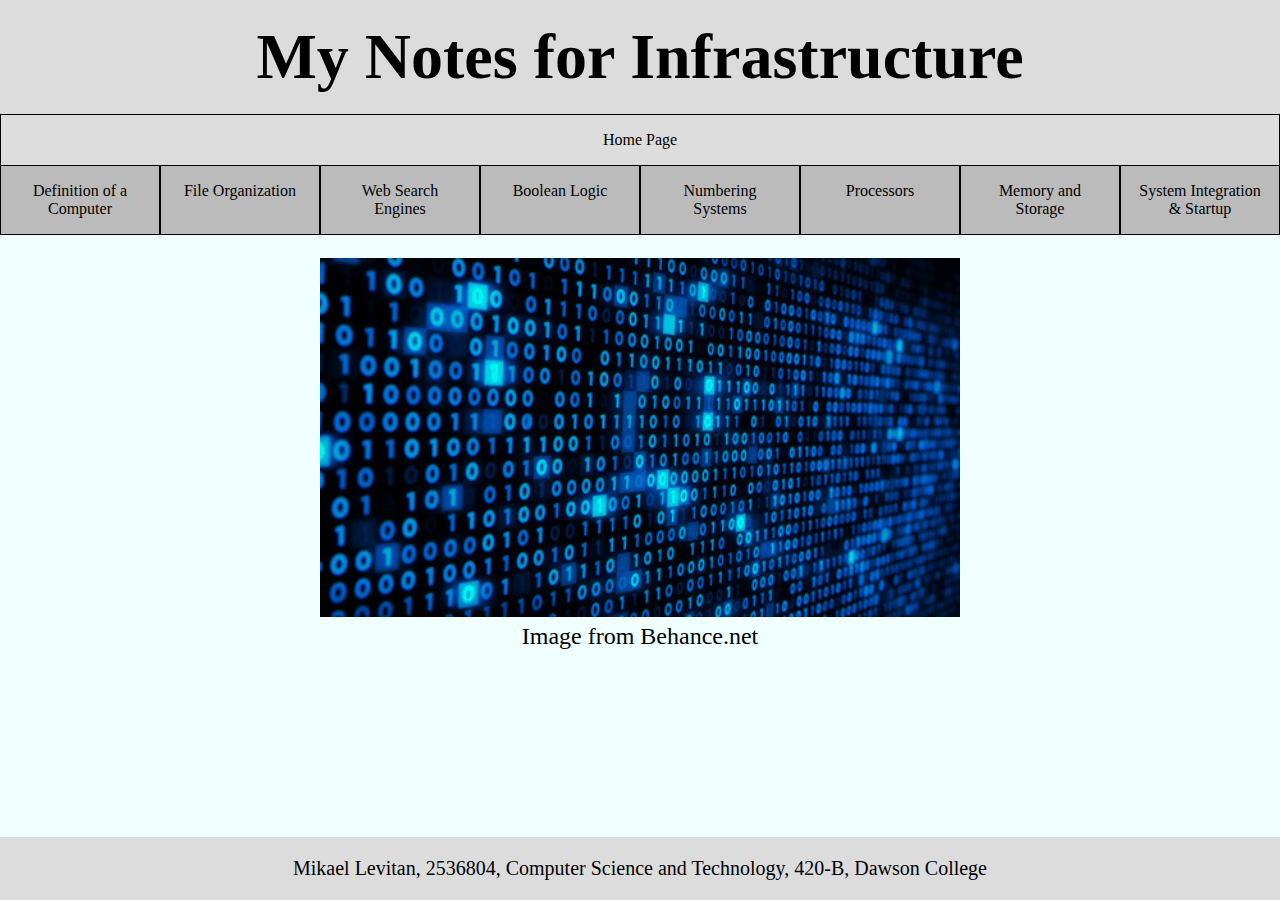
<file: index.html>
<!DOCTYPE html>
<html lang="en">
    <head>
        <meta charset="utf-8" />
	    <meta name="viewport" content="width=device-width, initial-scale=1" />
	    <link href="style/webpage-style.css" rel="stylesheet">
        <title>My Infrastructure Notes</title>
    </head>

<body>
    <header><h1>My Notes for Infrastructure</h1></header>
    
    <nav class="navBar">
        <a href="" class="homePage">Home Page</a>
        <div class="otherLinks">
            <a href="pages/computer-definition.html">Definition of a Computer</a>
            <a href="pages/file-organisation.html">File Organization</a>
            <a href="pages/search-engines.html">Web Search Engines</a>
            <a href="pages/boolean-logic.html">Boolean Logic</a>
            <a href="pages/numbering-systems.html">Numbering Systems</a>
            <a href="pages/processors.html">Processors</a>
            <a href="pages/memory-storage.html">Memory and Storage</a>
            <a href="bios-uefi.html">System Integration & Startup</a>
        </div>
    </nav>
        
    <main>
        <article class="image">
            <figure>
                <img src="assets/blue-binary.gif" alt="Binary Flow Animated Image">
                <figcaption>Image from <a href="https://www.behance.net/gallery/26810225/Binary-Code-on-a-Computer-Screen/modules/175124527">Behance.net</a></figcaption>
            </figure>
        </article>
    </main>

    <footer>
        <p>Mikael Levitan, 2536804, Computer Science and Technology, 420-B, Dawson College</p>
    </footer>

</body>

</html>
</file>
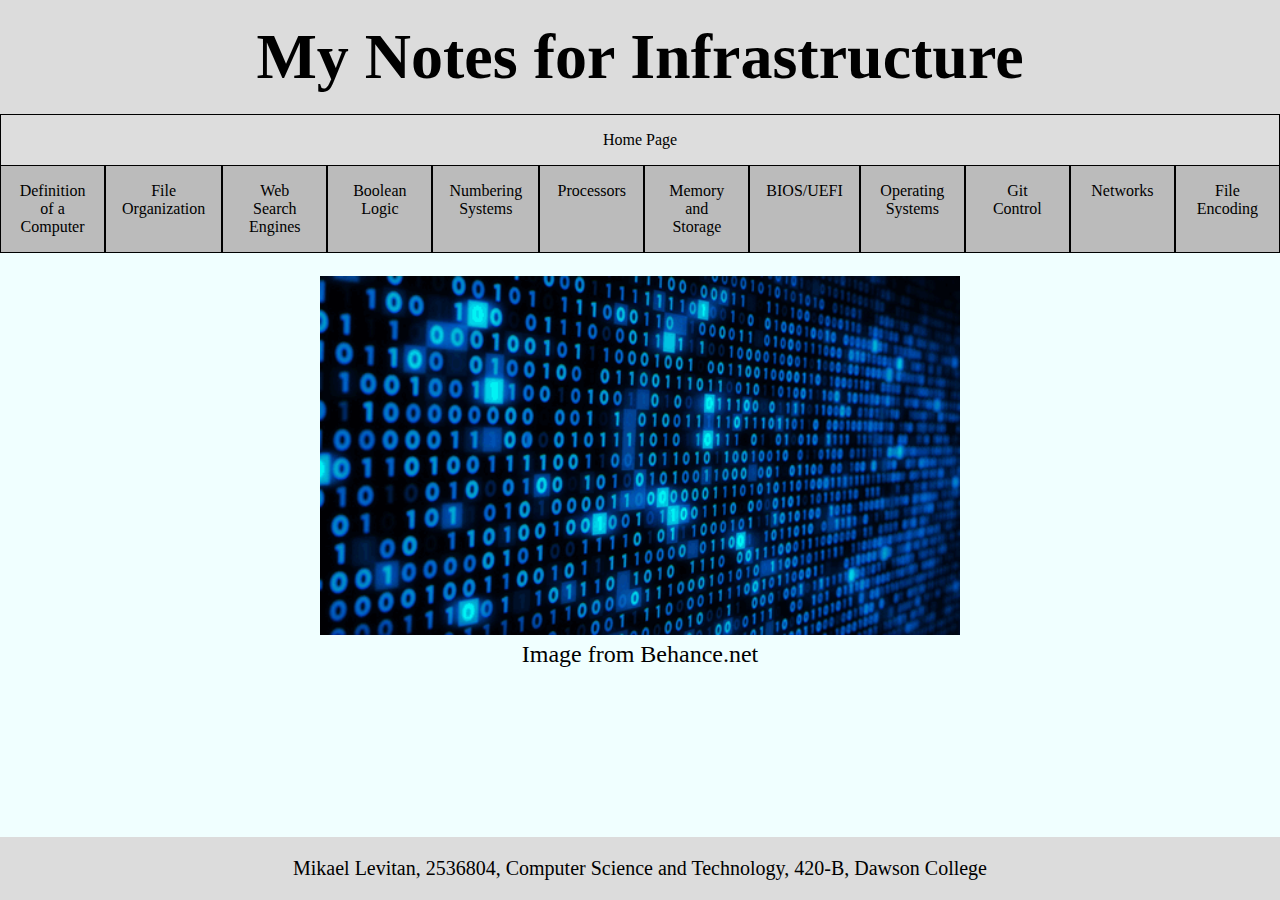
<file: public/index.html>
<!DOCTYPE html>
<html lang="en">
    <head>
        <meta charset="utf-8" />
	    <meta name="viewport" content="width=device-width, initial-scale=1" />
	    <link href="style/webpage-style.css" rel="stylesheet">
        <title>My Infrastructure Notes</title>
    </head>

<body>
    <header><h1>My Notes for Infrastructure</h1></header>
    
    <nav class="navBar">
        <a href="" class="homePage">Home Page</a>
        <div class="otherLinks">
            <a href="pages/computer-definition.html">Definition of a Computer</a>
            <a href="pages/file-organisation.html">File Organization</a>
            <a href="pages/search-engines.html">Web Search Engines</a>
            <a href="pages/boolean-logic.html">Boolean Logic</a>
            <a href="pages/numbering-systems.html">Numbering Systems</a>
            <a href="pages/processors.html">Processors</a>
            <a href="pages/memory-storage.html">Memory and Storage</a>
            <a href="pages/bios-uefi.html">BIOS/UEFI</a>
            <a href="pages/operating-systems.html">Operating Systems</a>
            <a href="pages/git-control.html">Git Control</a>
            <a href="pages/networks.html">Networks</a>
            <a href="pages/file-encoding.html">File Encoding</a>
        </div>
    </nav>
        
    <main>
        <article class="image">
            <figure>
                <img src="assets/blue-binary.gif" alt="Binary Flow Animated Image">
                <figcaption>Image from <a href="https://www.behance.net/gallery/26810225/Binary-Code-on-a-Computer-Screen/modules/175124527">Behance.net</a></figcaption>
            </figure>
        </article>
    </main>

    <footer>
        <p>Mikael Levitan, 2536804, Computer Science and Technology, 420-B, Dawson College</p>
    </footer>

</body>

</html>
</file>
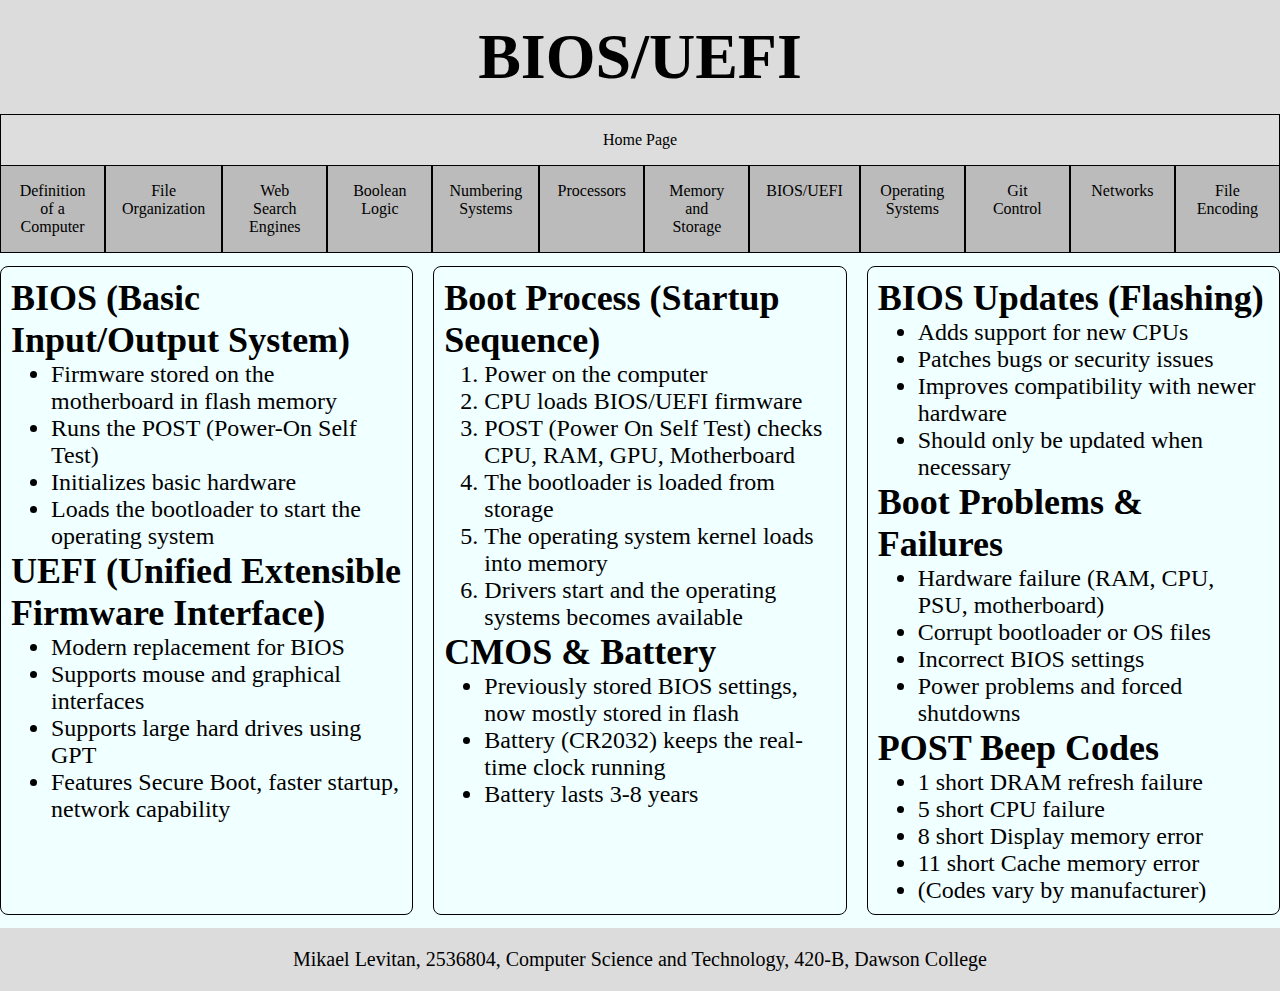
<file: pages/bios-uefi.html>
<!DOCTYPE html>
<html lang="en">
<head>
    <meta charset="utf-8" />
    <meta name="viewport" content="width=device-width, initial-scale=1" />
    <link href="../style/webpage-style.css" rel="stylesheet">
    <title>BIOS/UEFI</title>
</head>

<body>
<header><h1>BIOS/UEFI</h1></header>

<nav class="navBar">
    <a href="../index.html" class="homePage">Home Page</a>
    <div class="otherLinks">
        <a href="computer-definition.html">Definition of a Computer</a>
        <a href="file-organisation.html">File Organization</a>
        <a href="search-engines.html">Web Search Engines</a>
        <a href="boolean-logic.html">Boolean Logic</a>
        <a href="numbering-systems.html">Numbering Systems</a>
        <a href="processors.html">Processors</a>
        <a href="memory-storage.html">Memory and Storage</a>
        <a href="bios-uefi.html">BIOS/UEFI</a>
        <a href="operating-systems.html">Operating Systems</a>
        <a href="git-control.html">Git Control</a>
        <a href="networks.html">Networks</a>
        <a href="file-encoding.html">File Encoding</a>
    </div>
</nav>

<main>

<article>
<h2>BIOS (Basic Input/Output System)</h2>
<ul>
    <li>Firmware stored on the motherboard in flash memory</li>
    <li>Runs the POST (Power-On Self Test)</li>
    <li>Initializes basic hardware</li>
    <li>Loads the bootloader to start the operating system</li>
</ul>

<h2 class="topMargin">UEFI (Unified Extensible Firmware Interface)</h2>
<ul>
    <li>Modern replacement for BIOS</li>
    <li>Supports mouse and graphical interfaces</li>
    <li>Supports large hard drives using GPT</li>
    <li>Features Secure Boot, faster startup, network capability</li>
</ul>
</article>

<article>
<h2>Boot Process (Startup Sequence)</h2>
<ol>
    <li>Power on the computer</li>
    <li>CPU loads BIOS/UEFI firmware</li>
    <li>POST (Power On Self Test) checks CPU, RAM, GPU, Motherboard</li>
    <li>The bootloader is loaded from storage</li>
    <li>The operating system kernel loads into memory</li>
    <li>Drivers start and the operating systems becomes available</li>
</ol>

<h2 class="topMargin">CMOS & Battery</h2>
<ul>
    <li>Previously stored BIOS settings, now mostly stored in flash</li>
    <li>Battery (CR2032) keeps the real-time clock running</li>
    <li>Battery lasts 3-8 years</li>
</ul>
</article>

<article>
<h2>BIOS Updates (Flashing)</h2>
<ul>
    <li>Adds support for new CPUs</li>
    <li>Patches bugs or security issues</li>
    <li>Improves compatibility with newer hardware</li>
    <li>Should only be updated when necessary</li>
</ul>

<h2 class="topMargin">Boot Problems & Failures</h2>
<ul>
    <li>Hardware failure (RAM, CPU, PSU, motherboard)</li>
    <li>Corrupt bootloader or OS files</li>
    <li>Incorrect BIOS settings</li>
    <li>Power problems and forced shutdowns</li>
</ul>

<h2 class="topMargin">POST Beep Codes</h2>
<ul>
    <li>1 short DRAM refresh failure</li>
    <li>5 short CPU failure</li>
    <li>8 short Display memory error</li>
    <li>11 short Cache memory error</li>
    <li>(Codes vary by manufacturer)</li>
</ul>
</article>

</main>

<footer>
<p>Mikael Levitan, 2536804, Computer Science and Technology, 420-B, Dawson College</p>
</footer>

</body>
</html>
</file>
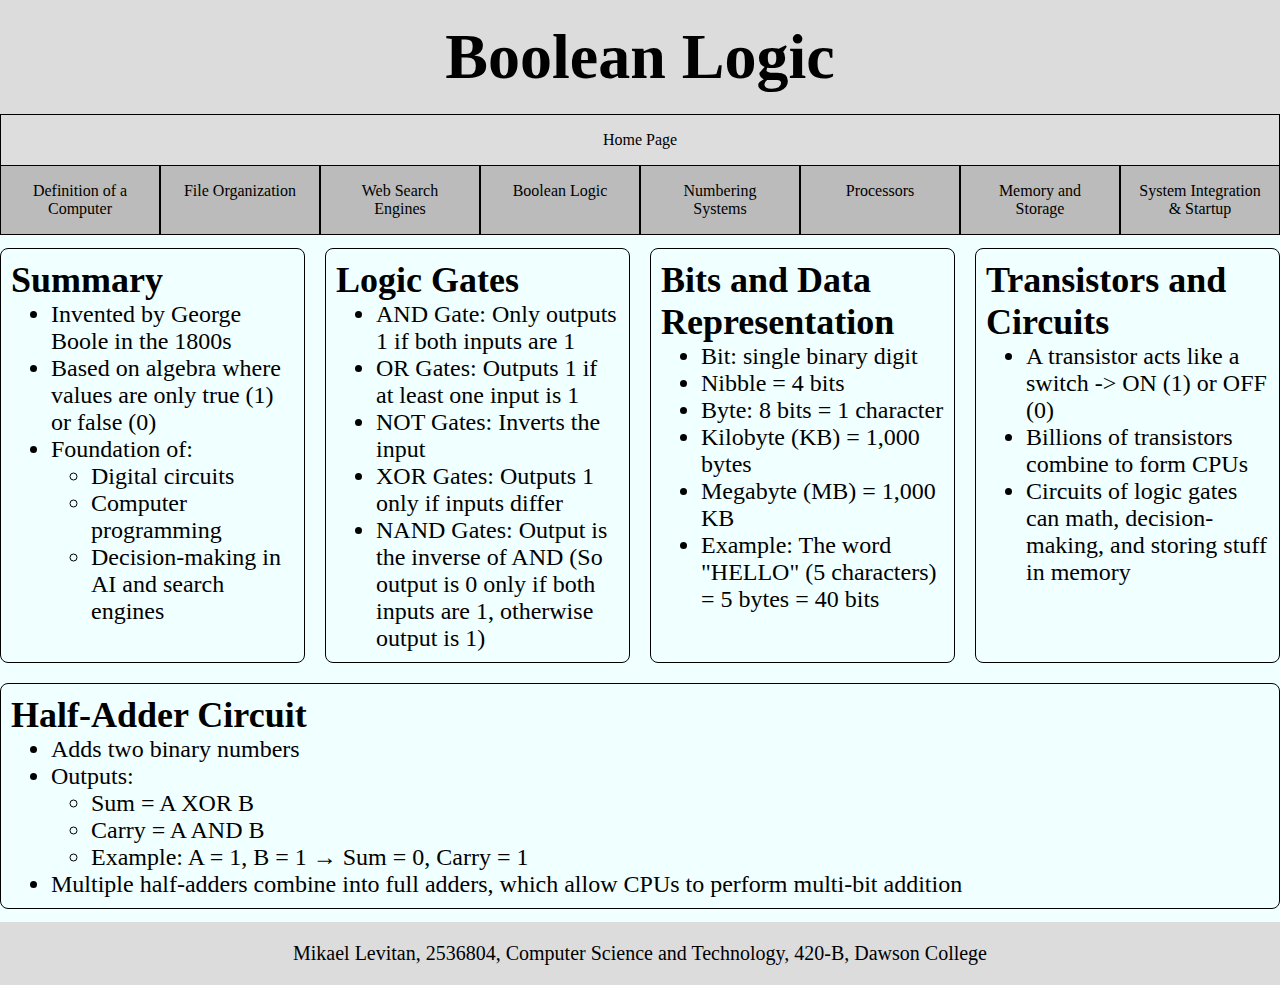
<file: pages/boolean-logic.html>
<!DOCTYPE html>
<html lang="en">
    <head>
        <meta charset="utf-8" />
	    <meta name="viewport" content="width=device-width, initial-scale=1" />
	    <link href="../style/webpage-style.css" rel="stylesheet">
        <title>My Notes on Boolean Logic</title>
    </head>

<body>
    <header><h1>Boolean Logic</h1></header>
        
    <nav class="navBar">
        <a href="../index.html" class="homePage">Home Page</a>
        <div class="otherLinks">
            <a href="computer-definition.html">Definition of a Computer</a>
            <a href="file-organisation.html">File Organization</a>
            <a href="search-engines.html">Web Search Engines</a>
            <a href="">Boolean Logic</a>
            <a href="numbering-systems.html">Numbering Systems</a>
            <a href="processors.html">Processors</a>
            <a href="memory-storage.html">Memory and Storage</a>
            <a href="bios-uefi.html">System Integration & Startup</a>
        </div>
    </nav>

    <main>
        <article>
            <h2>Summary</h2>
            <ul>
                <li>Invented by George Boole in the 1800s</li>
                <li>Based on algebra where values are only true (1) or false (0)</li>
                <li>Foundation of:
                    <ul>
                        <li>Digital circuits</li>
                        <li>Computer programming</li>
                        <li>Decision-making in AI and search engines</li>
                    </ul>
                </li>
            </ul>
        </article>

        <article>
            <h2>Logic Gates</h2>
            <ul>
                <li>AND Gate: Only outputs 1 if both inputs are 1</li>
                <li>OR Gates: Outputs 1 if at least one input is 1</li>
                <li>NOT Gates: Inverts the input</li>
                <li>XOR Gates: Outputs 1 only if inputs differ</li>
                <li>NAND Gates: Output is the inverse of AND (So output is 0 only if both inputs are 1, otherwise output is 1)</li>
            </ul>
        </article>

        <article>
            <h2>Bits and Data Representation</h2>
            <ul>
                <li>Bit: single binary digit</li>
                <li>Nibble = 4 bits</li>
                <li>Byte: 8 bits = 1 character</li>
                <li>Kilobyte (KB) = 1,000 bytes</li>
                <li>Megabyte (MB) = 1,000 KB</li>
                <li>Example: The word "HELLO" (5 characters) = 5 bytes = 40 bits</li>
            </ul>
        </article>

        <article>
            <h2>Transistors and Circuits</h2>
            <ul>
                <li>A transistor acts like a switch -> ON (1) or OFF (0)</li>
                <li>Billions of transistors combine to form CPUs</li>
                <li>Circuits of logic gates can math, decision-making, and storing stuff in memory</li>
            </ul>
        </article>

        <article>
            <h2>Half-Adder Circuit</h2>
            <ul>
                <li>Adds two binary numbers</li>
                <li>Outputs:
                    <ul>
                        <li>Sum = A XOR B</li>
                        <li>Carry = A AND B</li>
                        <li>Example: A = 1, B = 1 → Sum = 0, Carry = 1</li>
                    </ul>
                </li>
                <li>Multiple half-adders combine into full adders, which allow CPUs to perform multi-bit addition</li>
            </ul>
        </article>
    </main>

    <footer>
        <p>Mikael Levitan, 2536804, Computer Science and Technology, 420-B, Dawson College</p>
    </footer>

</body>
</file>
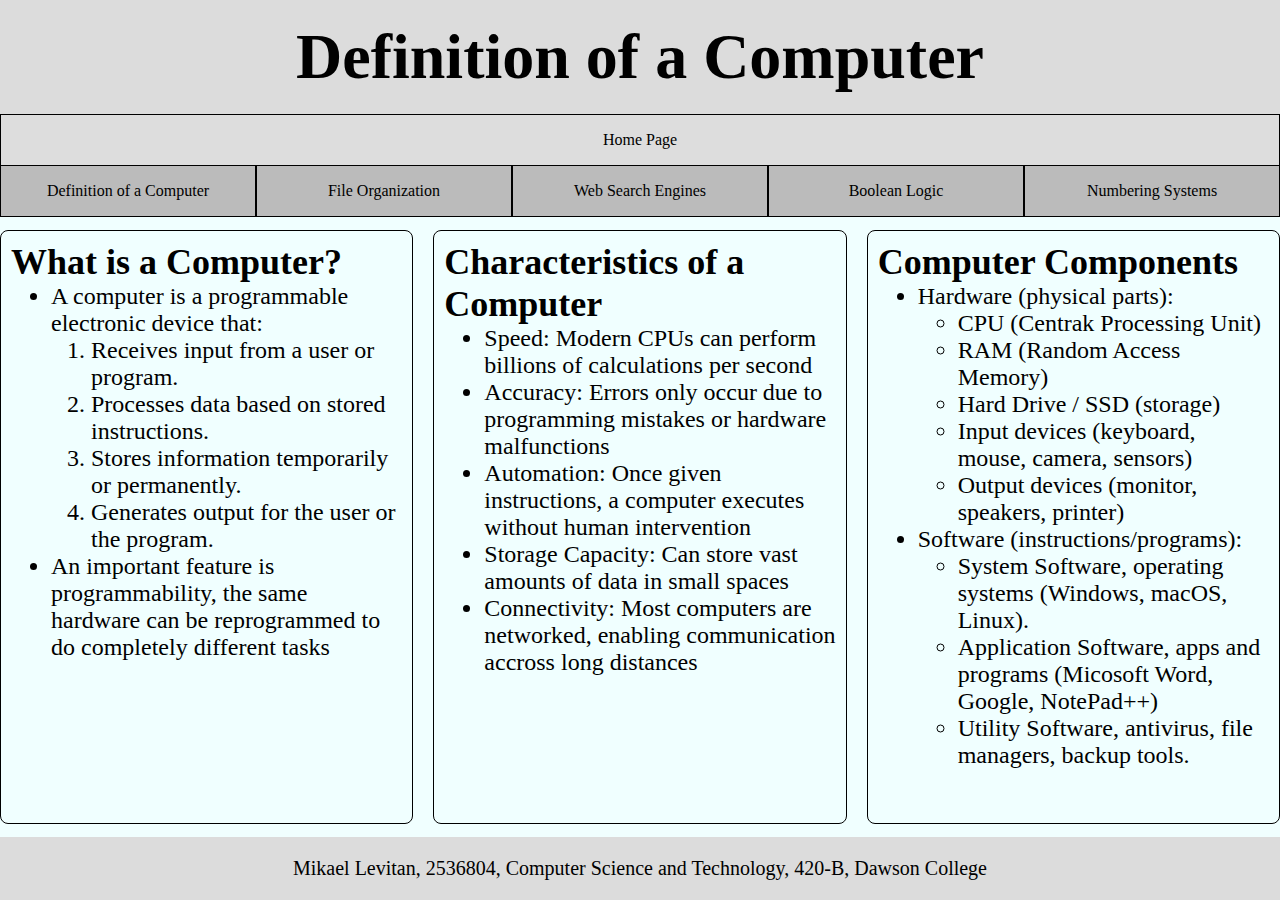
<file: pages/computer-definition.html>
<!DOCTYPE html>
<html lang="en">
    <head>
        <meta charset="utf-8" />
	    <meta name="viewport" content="width=device-width, initial-scale=1" />
	    <link href="../style/webpage-style.css" rel="stylesheet">
        <title>My Notes about the Definiton of a Computer</title>
    </head>

<body>
    <header><h1>Definition of a Computer</h1></header>
        
    <nav class="navBar">
        <a href="../index.html" class="homePage">Home Page</a>
        <div class="otherLinks">
            <a href="computer-definition.html">Definition of a Computer</a>
            <a href="file-organisation.html">File Organization</a>
            <a href="search-engines.html">Web Search Engines</a>
            <a href="boolean-logic.html">Boolean Logic</a>
            <a href="numbering-systems.html">Numbering Systems</a>
        </div>
    </nav>

    <main>
        <article>
            <h2>What is a Computer?</h2>
            <ul>
                <li>A computer is a programmable electronic device that:
                    <ol>
                        <li>Receives input from a user or program.</li>
                        <li>Processes data based on stored instructions.</li>
                        <li>Stores information temporarily or permanently.</li>
                        <li>Generates output for the user or the program.</li>
                    </ol>
                </li>
                <li>An important feature is programmability, the same hardware can be reprogrammed to do completely different tasks</li>
            </ul>
        </article>

        <article>
            <h2>Characteristics of a Computer</h2>
            <ul>
                <li>Speed: Modern CPUs can perform billions of calculations per second</li>
                <li>Accuracy: Errors only occur due to programming mistakes or hardware malfunctions</li>
                <li>Automation: Once given instructions, a computer executes without human intervention</li>
                <li>Storage Capacity: Can store vast amounts of data in small spaces</li>
                <li>Connectivity: Most computers are networked, enabling communication accross long distances</li>
            </ul>
        </article>

        <article>
            <h2>Computer Components</h2>
            <ul>
                <li>Hardware (physical parts):
                    <ul>
                        <li>CPU (Centrak Processing Unit)</li>
                        <li>RAM (Random Access Memory)</li>
                        <li>Hard Drive / SSD (storage)</li>
                        <li>Input devices (keyboard, mouse, camera, sensors)</li>
                        <li>Output devices (monitor, speakers, printer)</li>
                    </ul>
                </li>

                <li>Software (instructions/programs):
                    <ul>
                        <li>System Software, operating systems (Windows, macOS, Linux).</li>
                        <li>Application Software, apps and programs (Micosoft Word, Google, NotePad++)</li>
                        <li>Utility Software, antivirus, file managers, backup tools.</li>
                    </ul>
                </li>
            </ul>

        </article>
    </main>

    <footer>
        <p>Mikael Levitan, 2536804, Computer Science and Technology, 420-B, Dawson College</p>
    </footer>


</body>
</file>
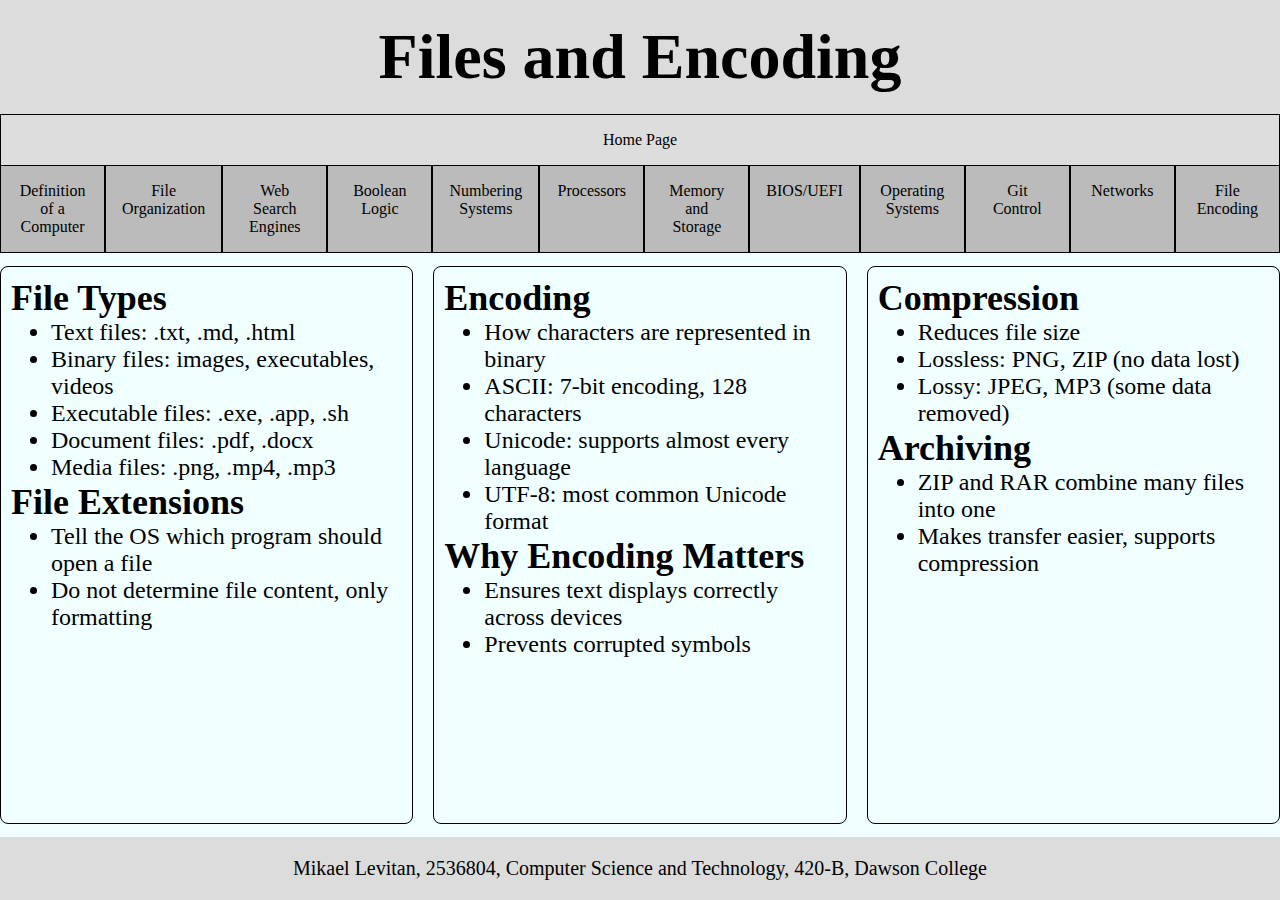
<file: pages/file-encoding.html>
<!DOCTYPE html>
<html lang="en">
<head>
    <meta charset="utf-8" />
    <meta name="viewport" content="width=device-width, initial-scale=1" />
    <link href="../style/webpage-style.css" rel="stylesheet">
    <title>Files & Encoding</title>
</head>

<body>
<header><h1>Files and Encoding</h1></header>

<nav class="navBar">
    <a href="../index.html" class="homePage">Home Page</a>
    <div class="otherLinks">
        <a href="computer-definition.html">Definition of a Computer</a>
        <a href="file-organisation.html">File Organization</a>
        <a href="search-engines.html">Web Search Engines</a>
        <a href="boolean-logic.html">Boolean Logic</a>
        <a href="numbering-systems.html">Numbering Systems</a>
        <a href="processors.html">Processors</a>
        <a href="memory-storage.html">Memory and Storage</a>
        <a href="bios-uefi.html">BIOS/UEFI</a>
        <a href="operating-systems.html">Operating Systems</a>
        <a href="git-control.html">Git Control</a>
        <a href="networks.html">Networks</a>
        <a href="">File Encoding</a>
    </div>
</nav>

<main>

<article>
<h2>File Types</h2>
<ul>
    <li>Text files: .txt, .md, .html</li>
    <li>Binary files: images, executables, videos</li>
    <li>Executable files: .exe, .app, .sh</li>
    <li>Document files: .pdf, .docx</li>
    <li>Media files: .png, .mp4, .mp3</li>
</ul>

<h2 class="topMargin">File Extensions</h2>
<ul>
    <li>Tell the OS which program should open a file</li>
    <li>Do not determine file content, only formatting</li>
</ul>
</article>

<article>
<h2>Encoding</h2>
<ul>
    <li>How characters are represented in binary</li>
    <li>ASCII: 7-bit encoding, 128 characters</li>
    <li>Unicode: supports almost every language</li>
    <li>UTF-8: most common Unicode format</li>
</ul>

<h2 class="topMargin">Why Encoding Matters</h2>
<ul>
    <li>Ensures text displays correctly across devices</li>
    <li>Prevents corrupted symbols</li>
</ul>
</article>

<article>
<h2>Compression</h2>
<ul>
    <li>Reduces file size</li>
    <li>Lossless: PNG, ZIP (no data lost)</li>
    <li>Lossy: JPEG, MP3 (some data removed)</li>
</ul>

<h2 class="topMargin">Archiving</h2>
<ul>
    <li>ZIP and RAR combine many files into one</li>
    <li>Makes transfer easier, supports compression</li>
</ul>
</article>

</main>

<footer>
<p>Mikael Levitan, 2536804, Computer Science and Technology, 420-B, Dawson College</p>
</footer>

</body>
</html>
</file>
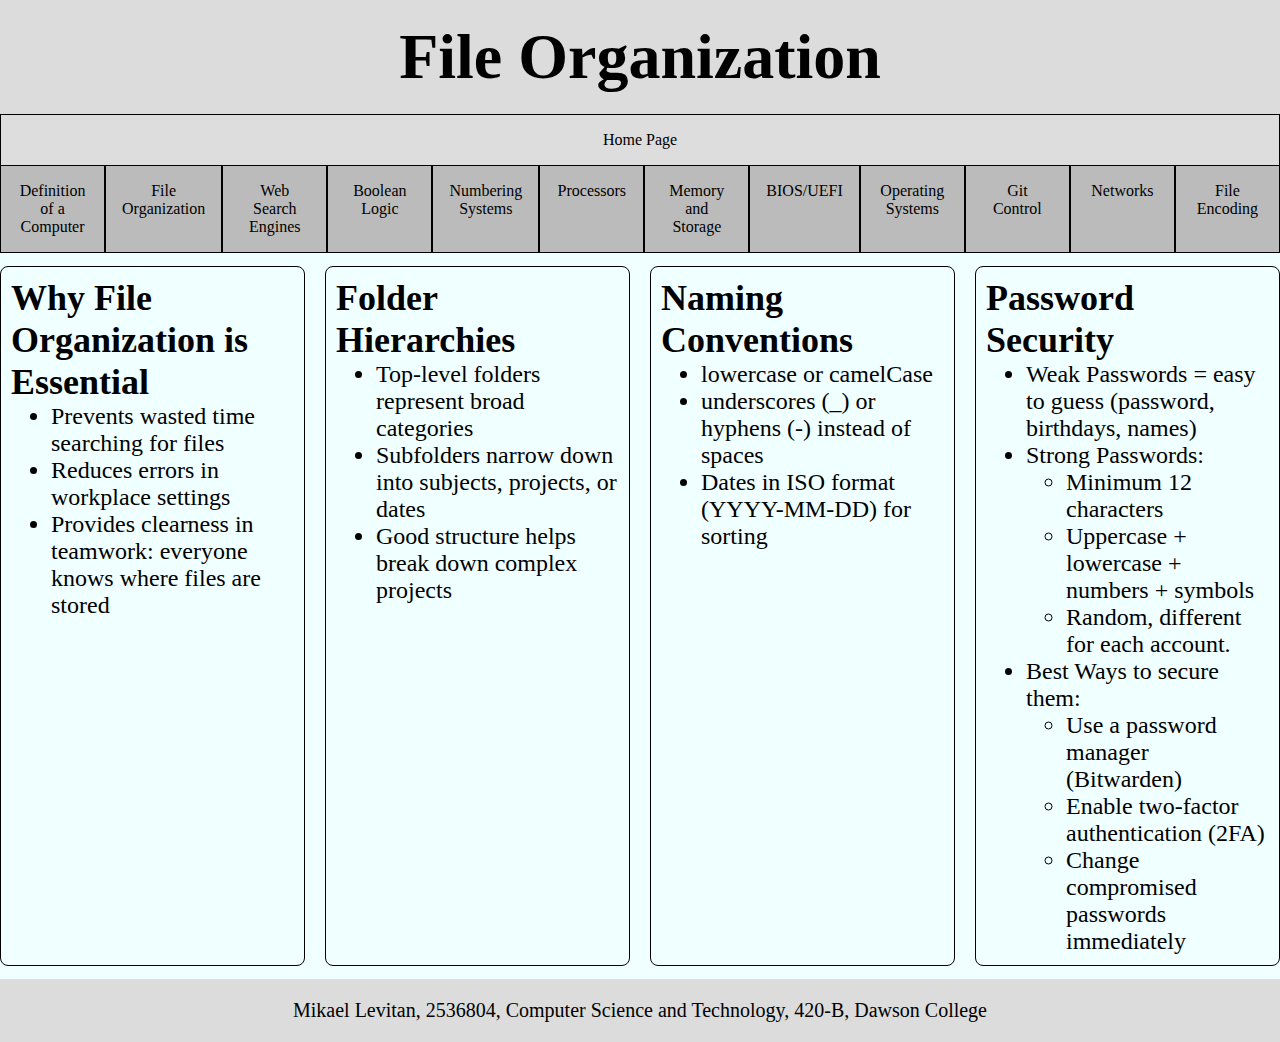
<file: pages/file-organisation.html>
<!DOCTYPE html>
<html lang="en">
    <head>
        <meta charset="utf-8" />
	    <meta name="viewport" content="width=device-width, initial-scale=1" />
	    <link href="../style/webpage-style.css" rel="stylesheet">
        <title>My Notes on File Organization</title>
    </head>

<body>
    <header><h1>File Organization</h1></header>
        
    <nav class="navBar">
        <a href="../index.html" class="homePage">Home Page</a>
        <div class="otherLinks">
            <a href="computer-definition.html">Definition of a Computer</a>
            <a href="">File Organization</a>
            <a href="search-engines.html">Web Search Engines</a>
            <a href="boolean-logic.html">Boolean Logic</a>
            <a href="numbering-systems.html">Numbering Systems</a>
            <a href="processors.html">Processors</a>
            <a href="memory-storage.html">Memory and Storage</a>
            <a href="bios-uefi.html">BIOS/UEFI</a>
            <a href="operating-systems.html">Operating Systems</a>
            <a href="git-control.html">Git Control</a>
            <a href="networks.html">Networks</a>
            <a href="file-encoding.html">File Encoding</a>
        </div>
    </nav>


    <main>
        <article>
            <h2>Why File Organization is Essential</h2>
            <ul>
                <li>Prevents wasted time searching for files</li>
                <li>Reduces errors in workplace settings</li>
                <li>Provides clearness in teamwork: everyone knows where files are stored</li>
            </ul>
        </article>

        <article>
            <h2>Folder Hierarchies</h2>
            <ul>
                <li>Top-level folders represent broad categories</li>
                <li>Subfolders narrow down into subjects, projects, or dates</li>
                <li>Good structure helps break down complex projects</li>
            </ul>
        </article>

        <article>
            <h2>Naming Conventions</h2>
            <ul>
                <li>lowercase or camelCase</li>
                <li>underscores (_) or hyphens (-) instead of spaces</li>
                <li>Dates in ISO format (YYYY-MM-DD) for sorting</li>
            </ul>
        </article>

        <article>
            <h2>Password Security</h2>
            <ul>
                <li>Weak Passwords = easy to guess (password, birthdays, names)</li>
                <li>Strong Passwords:
                    <ul>
                        <li>Minimum 12 characters</li>
                        <li>Uppercase + lowercase + numbers + symbols</li>
                        <li>Random, different for each account.</li>
                    </ul>
                </li>
                <li>Best Ways to secure them:
                    <ul>
                        <li>Use a password manager (Bitwarden)</li>
                        <li>Enable two-factor authentication (2FA)</li>
                        <li>Change compromised passwords immediately</li>
                    </ul>
                </li>
            </ul>
        </article>
    </main>

    <footer>
        <p>Mikael Levitan, 2536804, Computer Science and Technology, 420-B, Dawson College</p>
    </footer>


</body>
</file>
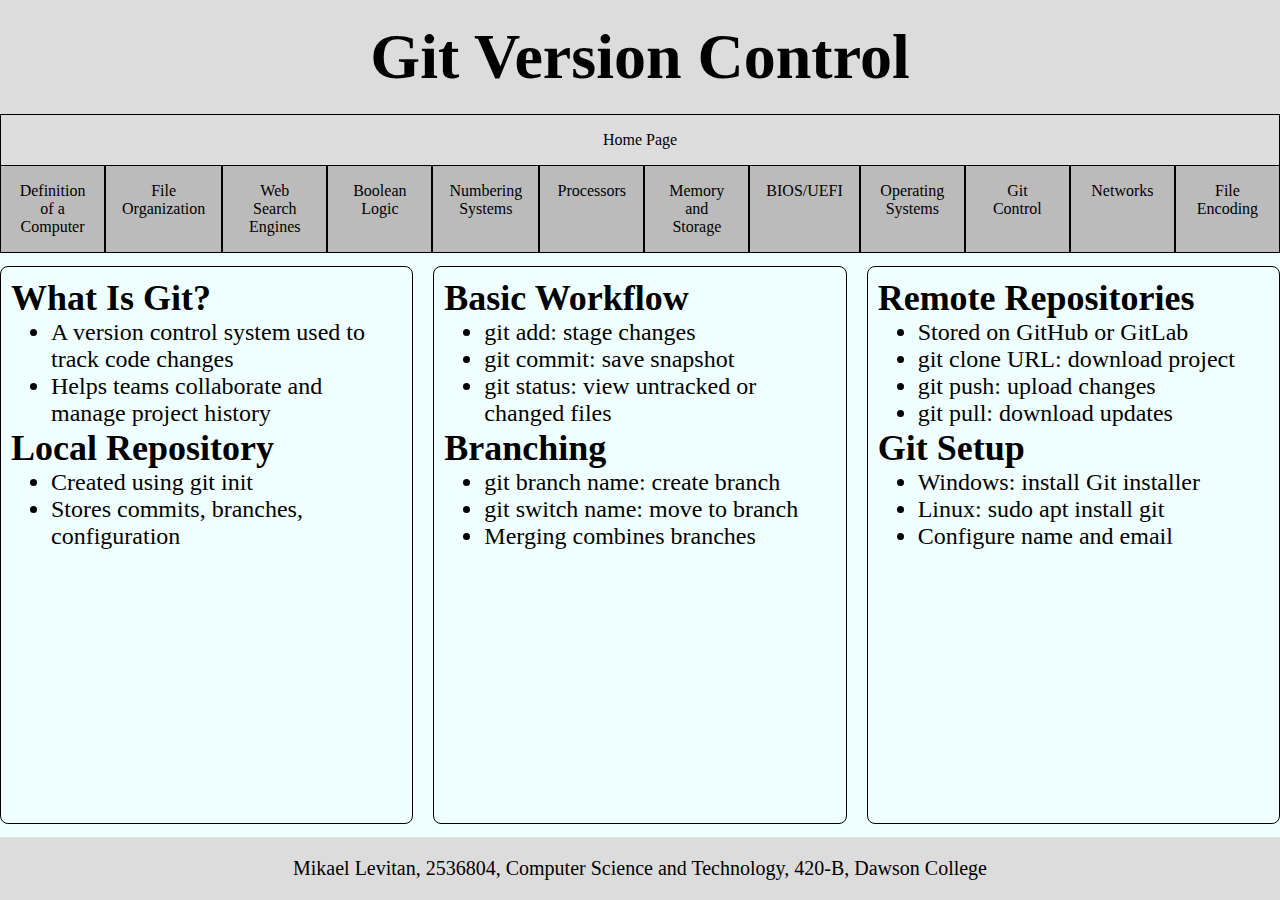
<file: pages/git-control.html>
<!DOCTYPE html>
<html lang="en">
<head>
    <meta charset="utf-8" />
    <meta name="viewport" content="width=device-width, initial-scale=1" />
    <link href="../style/webpage-style.css" rel="stylesheet">
    <title>Git Version Control</title>
</head>

<body>
<header><h1>Git Version Control</h1></header>

<nav class="navBar">
    <a href="../index.html" class="homePage">Home Page</a>
    <div class="otherLinks">
        <a href="computer-definition.html">Definition of a Computer</a>
        <a href="file-organisation.html">File Organization</a>
        <a href="search-engines.html">Web Search Engines</a>
        <a href="boolean-logic.html">Boolean Logic</a>
        <a href="numbering-systems.html">Numbering Systems</a>
        <a href="processors.html">Processors</a>
        <a href="memory-storage.html">Memory and Storage</a>
        <a href="bios-uefi.html">BIOS/UEFI</a>
        <a href="operating-systems.html">Operating Systems</a>
        <a href="git-control.html">Git Control</a>
        <a href="networks.html">Networks</a>
        <a href="file-encoding.html">File Encoding</a>
    </div>
</nav>

<main>

<article>
<h2>What Is Git?</h2>
<ul>
    <li>A version control system used to track code changes</li>
    <li>Helps teams collaborate and manage project history</li>
</ul>

<h2 class="topMargin">Local Repository</h2>
<ul>
    <li>Created using git init</li>
    <li>Stores commits, branches, configuration</li>
</ul>
</article>

<article>
<h2>Basic Workflow</h2>
<ul>
    <li>git add: stage changes</li>
    <li>git commit: save snapshot</li>
    <li>git status: view untracked or changed files</li>
</ul>

<h2 class="topMargin">Branching</h2>
<ul>
    <li>git branch name: create branch</li>
    <li>git switch name: move to branch</li>
    <li>Merging combines branches</li>
</ul>
</article>

<article>
<h2>Remote Repositories</h2>
<ul>
    <li>Stored on GitHub or GitLab</li>
    <li>git clone URL: download project</li>
    <li>git push: upload changes</li>
    <li>git pull: download updates</li>
</ul>

<h2 class="topMargin">Git Setup</h2>
<ul>
    <li>Windows: install Git installer</li>
    <li>Linux: sudo apt install git</li>
    <li>Configure name and email</li>
</ul>
</article>

</main>

<footer>
<p>Mikael Levitan, 2536804, Computer Science and Technology, 420-B, Dawson College</p>
</footer>

</body>
</html>
</file>
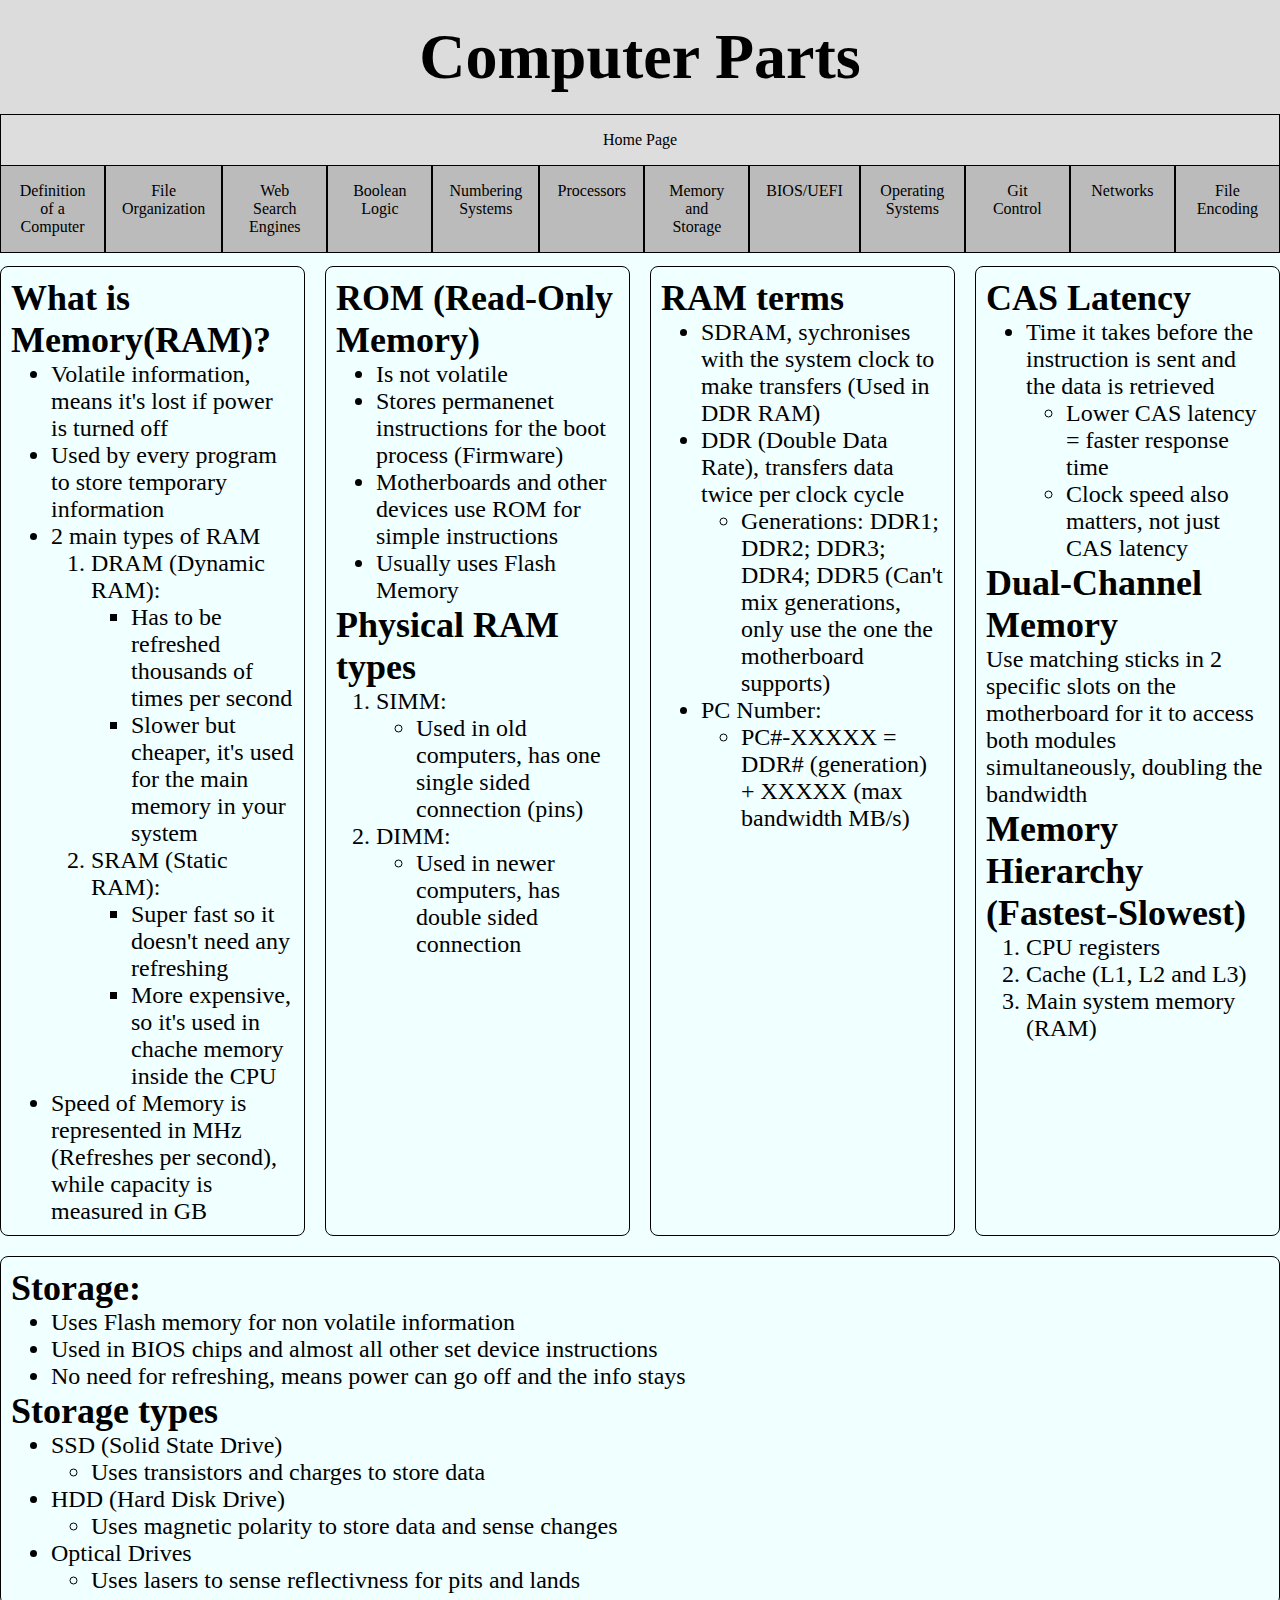
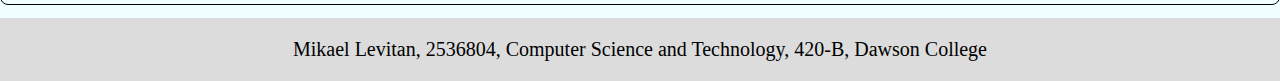
<file: pages/memory-storage.html>
<!DOCTYPE html>
<html lang="en">
    <head>
        <meta charset="utf-8" />
	    <meta name="viewport" content="width=device-width, initial-scale=1" />
	    <link href="../style/webpage-style.css" rel="stylesheet">
        <title>My Notes on Computer Parts</title>
    </head>

<body>
    <header><h1>Computer Parts</h1></header>
        
    <nav class="navBar">
        <a href="../index.html" class="homePage">Home Page</a>
        <div class="otherLinks">
            <a href="computer-definition.html">Definition of a Computer</a>
            <a href="file-organisation.html">File Organization</a>
            <a href="search-engines.html">Web Search Engines</a>
            <a href="boolean-logic.html">Boolean Logic</a>
            <a href="numbering-systems.html">Numbering Systems</a>
            <a href="processors.html">Processors</a>
            <a href="">Memory and Storage</a>
            <a href="bios-uefi.html">BIOS/UEFI</a>
            <a href="operating-systems.html">Operating Systems</a>
            <a href="git-control.html">Git Control</a>
            <a href="networks.html">Networks</a>
            <a href="file-encoding.html">File Encoding</a>
        </div>
    </nav>

    <main>
        <article>
            <h2>What is Memory(RAM)?</h2>
            <ul>
                <li>Volatile information, means it's lost if power is turned off</li>
                <li>Used by every program to store temporary information</li>
                <li>2 main types of RAM
                    <ol>
                        <li>DRAM (Dynamic RAM): 
                            <ul>
                                <li>Has to be refreshed thousands of times per second</li>
                                <li>Slower but cheaper, it's used for the main memory in your system</li>
                            </ul>
                        </li>

                        <li>SRAM (Static RAM):
                            <ul>
                                <li>Super fast so it doesn't need any refreshing</li>
                                <li>More expensive, so it's used in chache memory inside the CPU</li>
                            </ul>
                        </li>
                    </ol>
                </li>
                <li>Speed of Memory is represented in MHz (Refreshes per second), while capacity is measured in GB</li>
            </ul>
        </article>

        <article>
            <h2>ROM (Read-Only Memory)</h2>
            <ul>
                <li>Is not volatile</li>
                <li>Stores permanenet instructions for the boot process (Firmware)</li>
                <li>Motherboards and other devices use ROM for simple instructions</li>
                <li>Usually uses Flash Memory</li>
            </ul>
            
            <h2 class="topMargin">Physical RAM types</h2>
            <ol>
                <li>SIMM:
                    <ul>
                        <li>Used in old computers, has one single sided connection (pins)</li>
                    </ul>
                </li>
                <li>DIMM: 
                    <ul>
                        <li>Used in newer computers, has double sided connection</li>
                    </ul>
                </li>
            </ol>
        </article>

        <article>
            <h2>RAM terms</h2>
            <ul>
                <li>SDRAM, sychronises with the system clock to make transfers (Used in DDR RAM)</li>
                <li>DDR (Double Data Rate), transfers data twice per clock cycle
                    <ul>
                        <li>Generations: DDR1; DDR2; DDR3; DDR4; DDR5 (Can't mix generations, only use the one the motherboard supports)</li>
                    </ul>
                </li>
                <li>PC Number:
                    <ul>
                        <li>PC#-XXXXX = DDR# (generation) + XXXXX (max bandwidth MB/s)</li>
                    </ul>
                </li>
            </ul>
        </article>

        <article>
            <h2>CAS Latency</h2>
            <ul>
                
                <li>Time it takes before the instruction is sent and the data is retrieved
                    <ul>
                        <li>Lower CAS latency = faster response time</li>
                        <li>Clock speed also matters, not just CAS latency</li>
                    </ul>
                </li>
            </ul>

            <h2 class="topMargin">Dual-Channel Memory</h2>
                <p id="2channel">Use matching sticks in 2 specific slots on the motherboard for it to access both modules simultaneously, doubling the bandwidth</p>

            <h2 class="topMargin">Memory Hierarchy (Fastest-Slowest)</h2>
            <ol>
                <li>CPU registers</li>
                <li>Cache (L1, L2 and L3)</li>
                <li>Main system memory (RAM)</li>
            </ol>
        </article>

        <article>
            <h2>Storage:</h2>
            <ul>
                <li>Uses Flash memory for non volatile information</li>
                <li>Used in BIOS chips and almost all other set device instructions</li>
                <li>No need for refreshing, means power can go off and the info stays</li>
            </ul>
            <h2 class="topMargin">Storage types</h2>
            <ul>
                <li>SSD (Solid State Drive)
                    <ul>
                        <li>Uses transistors and charges to store data</li> 
                    </ul>
                </li>
                <li>HDD (Hard Disk Drive)
                    <ul>
                        <li>Uses magnetic polarity to store data and sense changes</li>
                    </ul>
                </li>
                <li>Optical Drives
                    <ul>
                        <li>Uses lasers to sense reflectivness for pits and lands</li>
                    </ul>
                </li>
            </ul>

        </article>
    </main>

    <footer>
        <p>Mikael Levitan, 2536804, Computer Science and Technology, 420-B, Dawson College</p>
    </footer>

</body>
</file>
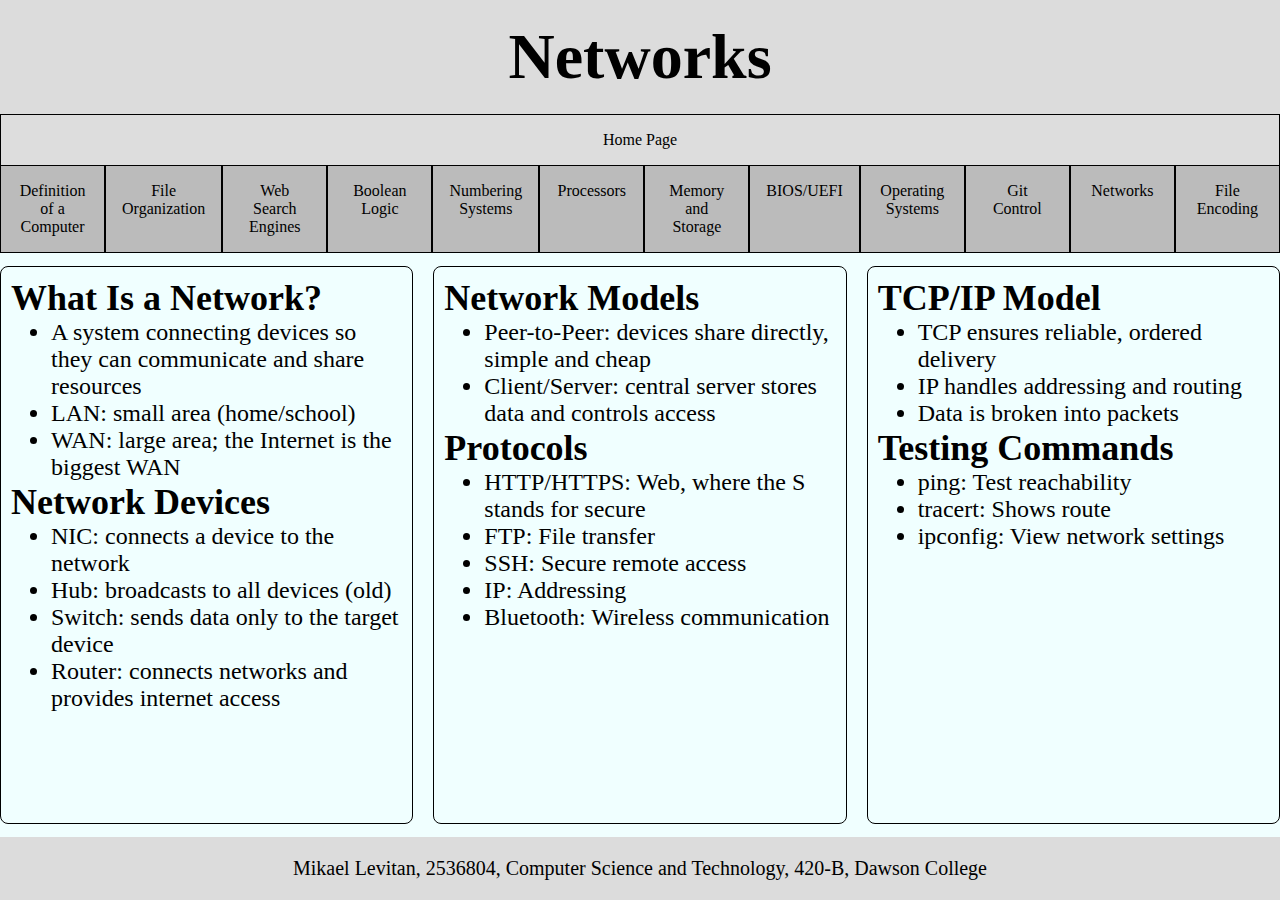
<file: pages/networks.html>
<!DOCTYPE html>
<html lang="en">
<head>
    <meta charset="utf-8" />
    <meta name="viewport" content="width=device-width, initial-scale=1" />
    <link href="../style/webpage-style.css" rel="stylesheet">
    <title>Networking</title>
</head>

<body>
<header><h1>Networks</h1></header>

<nav class="navBar">
    <a href="../index.html" class="homePage">Home Page</a>
    <div class="otherLinks">
        <a href="computer-definition.html">Definition of a Computer</a>
        <a href="file-organisation.html">File Organization</a>
        <a href="search-engines.html">Web Search Engines</a>
        <a href="boolean-logic.html">Boolean Logic</a>
        <a href="numbering-systems.html">Numbering Systems</a>
        <a href="processors.html">Processors</a>
        <a href="memory-storage.html">Memory and Storage</a>
        <a href="bios-uefi.html">BIOS/UEFI</a>
        <a href="operating-systems.html">Operating Systems</a>
        <a href="git-control.html">Git Control</a>
        <a href="">Networks</a>
        <a href="file-encoding.html">File Encoding</a>
    </div>
</nav>

<main>

<article>
<h2>What Is a Network?</h2>
<ul>
    <li>A system connecting devices so they can communicate and share resources</li>
    <li>LAN: small area (home/school)</li>
    <li>WAN: large area; the Internet is the biggest WAN</li>
</ul>

<h2 class="topMargin">Network Devices</h2>
<ul>
    <li>NIC: connects a device to the network</li>
    <li>Hub: broadcasts to all devices (old)</li>
    <li>Switch: sends data only to the target device</li>
    <li>Router: connects networks and provides internet access</li>
</ul>
</article>

<article>
<h2>Network Models</h2>
<ul>
    <li>Peer-to-Peer: devices share directly, simple and cheap</li>
    <li>Client/Server: central server stores data and controls access</li>
</ul>

<h2 class="topMargin">Protocols</h2>
<ul>
    <li>HTTP/HTTPS: Web, where the S stands for secure</li>
    <li>FTP: File transfer</li>
    <li>SSH: Secure remote access</li>
    <li>IP: Addressing</li>
    <li>Bluetooth: Wireless communication</li>
</ul>
</article>

<article>
<h2>TCP/IP Model</h2>
<ul>
    <li>TCP ensures reliable, ordered delivery</li>
    <li>IP handles addressing and routing</li>
    <li>Data is broken into packets</li>
</ul>

<h2 class="topMargin">Testing Commands</h2>
<ul>
    <li>ping: Test reachability</li>
    <li>tracert: Shows route</li>
    <li>ipconfig: View network settings</li>
</ul>
</article>

</main>

<footer>
<p>Mikael Levitan, 2536804, Computer Science and Technology, 420-B, Dawson College</p>
</footer>

</body>
</html>
</file>
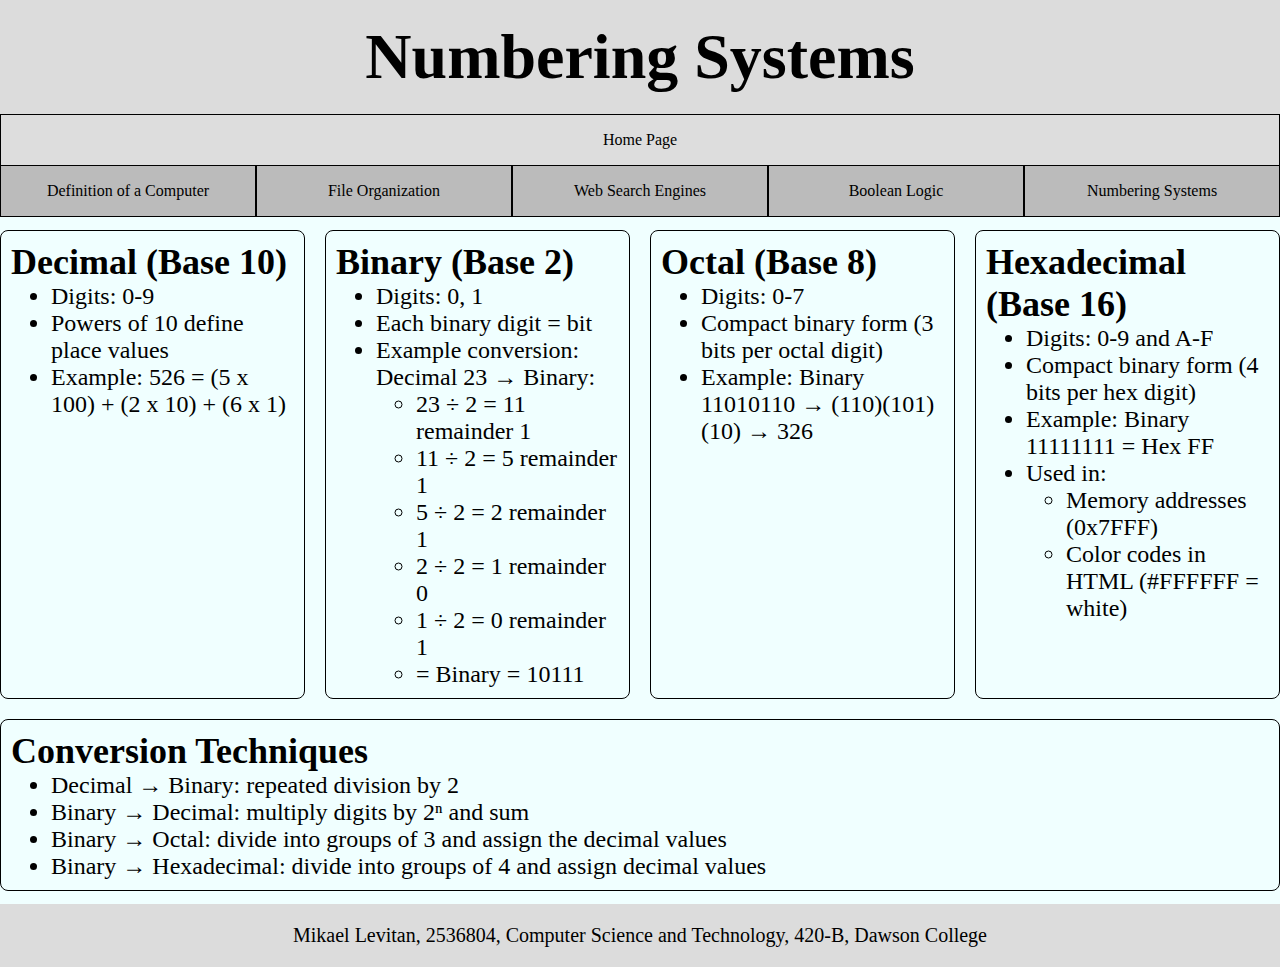
<file: pages/numbering-systems.html>
<!DOCTYPE html>
<html lang="en">
    <head>
        <meta charset="utf-8" />
	    <meta name="viewport" content="width=device-width, initial-scale=1" />
	    <link href="../style/webpage-style.css" rel="stylesheet">
        <title>My Notes on Numbering Systems</title>
    </head>

    <body>
    <header><h1>Numbering Systems</h1></header>
        
    <nav class="navBar">
        <a href="../index.html" class="homePage">Home Page</a>
        <div class="otherLinks">
            <a href="computer-definition.html">Definition of a Computer</a>
            <a href="file-organisation.html">File Organization</a>
            <a href="search-engines.html">Web Search Engines</a>
            <a href="boolean-logic.html">Boolean Logic</a>
            <a href="numbering-systems.html">Numbering Systems</a>
        </div>
    </nav>

    <main>
        <article>
            <h2>Decimal (Base 10)</h2>
            <ul>
                <li>Digits: 0-9</li>
                <li>Powers of 10 define place values</li>
                <li>Example: 526 = (5 x 100) + (2 x 10) + (6 x 1)</li>
            </ul>
        </article>

        <article>
            <h2>Binary (Base 2)</h2>
            <ul>
                <li>Digits: 0, 1</li>
                <li>Each binary digit = bit</li>
                <li>Example conversion: Decimal 23 → Binary:
                    <ul>
                        <li>23 ÷ 2 = 11 remainder 1</li>
                        <li>11 ÷ 2 = 5 remainder 1</li>
                        <li>5 ÷ 2 = 2 remainder 1</li>
                        <li>2 ÷ 2 = 1 remainder 0</li>
                        <li>1 ÷ 2 = 0 remainder 1</li>
                        <li>= Binary = 10111</li>
                    </ul>
                </li>
            </ul>
        </article>

        <article>
            <h2>Octal (Base 8)</h2>
            <ul>
                <li>Digits: 0-7</li>
                <li>Compact binary form (3 bits per octal digit)</li>
                <li>Example: Binary 11010110 → (110)(101)(10) → 326</li>
            </ul>
        </article>

        <article>
            <h2>Hexadecimal (Base 16)</h2>
            <ul>
                <li>Digits: 0-9 and A-F</li>
                <li>Compact binary form (4 bits per hex digit)</li>
                <li>Example: Binary 11111111 = Hex FF</li>
                <li>Used in:
                    <ul>
                        <li>Memory addresses (0x7FFF)</li>
                        <li>Color codes in HTML (#FFFFFF = white)</li>
                    </ul>
                </li>
            </ul>
        </article>

        <article>
            <h2>Conversion Techniques</h2>
            <ul>
                <li>Decimal → Binary: repeated division by 2</li>
                <li>Binary → Decimal: multiply digits by 2ⁿ and sum</li>
                <li>Binary → Octal: divide into groups of 3 and assign the decimal values</li>
                <li>Binary → Hexadecimal: divide into groups of 4 and assign decimal values</li>
            </ul>

        </article>
    </main>

    <footer>
        <p>Mikael Levitan, 2536804, Computer Science and Technology, 420-B, Dawson College</p>
    </footer>

</body>
</file>
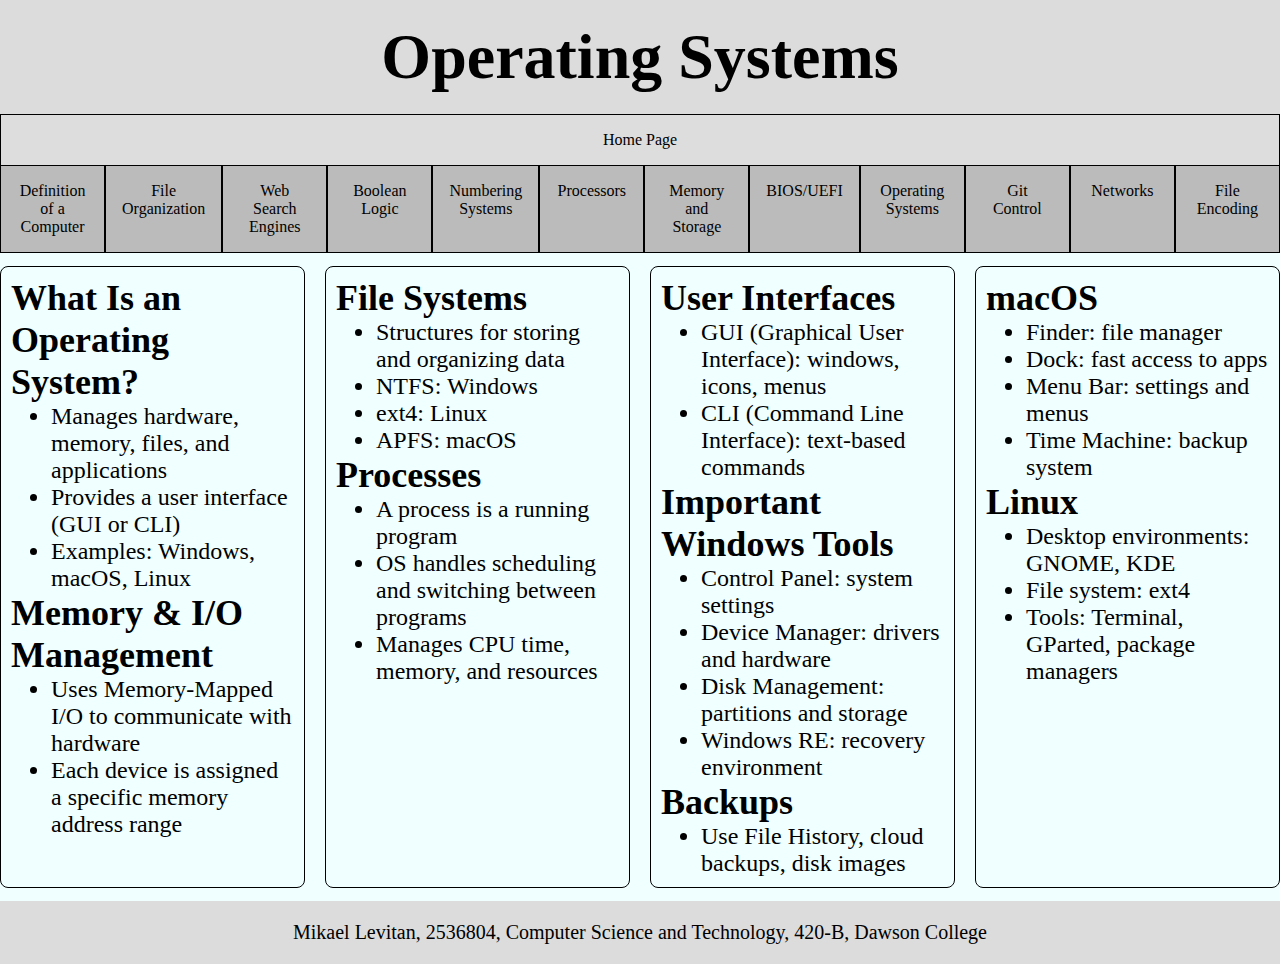
<file: pages/operating-systems.html>
<!DOCTYPE html>
<html lang="en">
<head>
    <meta charset="utf-8" />
    <meta name="viewport" content="width=device-width, initial-scale=1" />
    <link href="../style/webpage-style.css" rel="stylesheet">
    <title>Operating Systems</title>
</head>

<body>
<header><h1>Operating Systems</h1></header>

<nav class="navBar">
    <a href="../index.html" class="homePage">Home Page</a>
    <div class="otherLinks">
        <a href="computer-definition.html">Definition of a Computer</a>
        <a href="file-organisation.html">File Organization</a>
        <a href="search-engines.html">Web Search Engines</a>
        <a href="boolean-logic.html">Boolean Logic</a>
        <a href="numbering-systems.html">Numbering Systems</a>
        <a href="processors.html">Processors</a>
        <a href="memory-storage.html">Memory and Storage</a>
        <a href="bios-uefi.html">BIOS/UEFI</a>
        <a href="">Operating Systems</a>
        <a href="git-control.html">Git Control</a>
        <a href="networks.html">Networks</a>
        <a href="file-encoding.html">File Encoding</a>
    </div>
</nav>

<main>

<article>
<h2>What Is an Operating System?</h2>
<ul>
    <li>Manages hardware, memory, files, and applications</li>
    <li>Provides a user interface (GUI or CLI)</li>
    <li>Examples: Windows, macOS, Linux</li>
</ul>

<h2 class="topMargin">Memory & I/O Management</h2>
<ul>
    <li>Uses Memory-Mapped I/O to communicate with hardware</li>
    <li>Each device is assigned a specific memory address range</li>
</ul>
</article>

<article>
<h2>File Systems</h2>
<ul>
    <li>Structures for storing and organizing data</li>
    <li>NTFS: Windows</li>
    <li>ext4: Linux</li>
    <li>APFS: macOS</li>
</ul>

<h2 class="topMargin">Processes</h2>
<ul>
    <li>A process is a running program</li>
    <li>OS handles scheduling and switching between programs</li>
    <li>Manages CPU time, memory, and resources</li>
</ul>
</article>

<article>
<h2>User Interfaces</h2>
<ul>
    <li>GUI (Graphical User Interface): windows, icons, menus</li>
    <li>CLI (Command Line Interface): text-based commands</li>
</ul>

<h2 class="topMargin">Important Windows Tools</h2>
<ul>
    <li>Control Panel: system settings</li>
    <li>Device Manager: drivers and hardware</li>
    <li>Disk Management: partitions and storage</li>
    <li>Windows RE: recovery environment</li>
</ul>

<h2 class="topMargin">Backups</h2>
<ul>
    <li>Use File History, cloud backups, disk images</li>
</ul>
</article>

<article>
<h2>macOS</h2>
<ul>
    <li>Finder: file manager</li>
    <li>Dock: fast access to apps</li>
    <li>Menu Bar: settings and menus</li>
    <li>Time Machine: backup system</li>
</ul>

<h2 class="topMargin">Linux</h2>
<ul>
    <li>Desktop environments: GNOME, KDE</li>
    <li>File system: ext4</li>
    <li>Tools: Terminal, GParted, package managers</li>
</ul>
</article>

</main>

<footer>
<p>Mikael Levitan, 2536804, Computer Science and Technology, 420-B, Dawson College</p>
</footer>

</body>
</html>
</file>
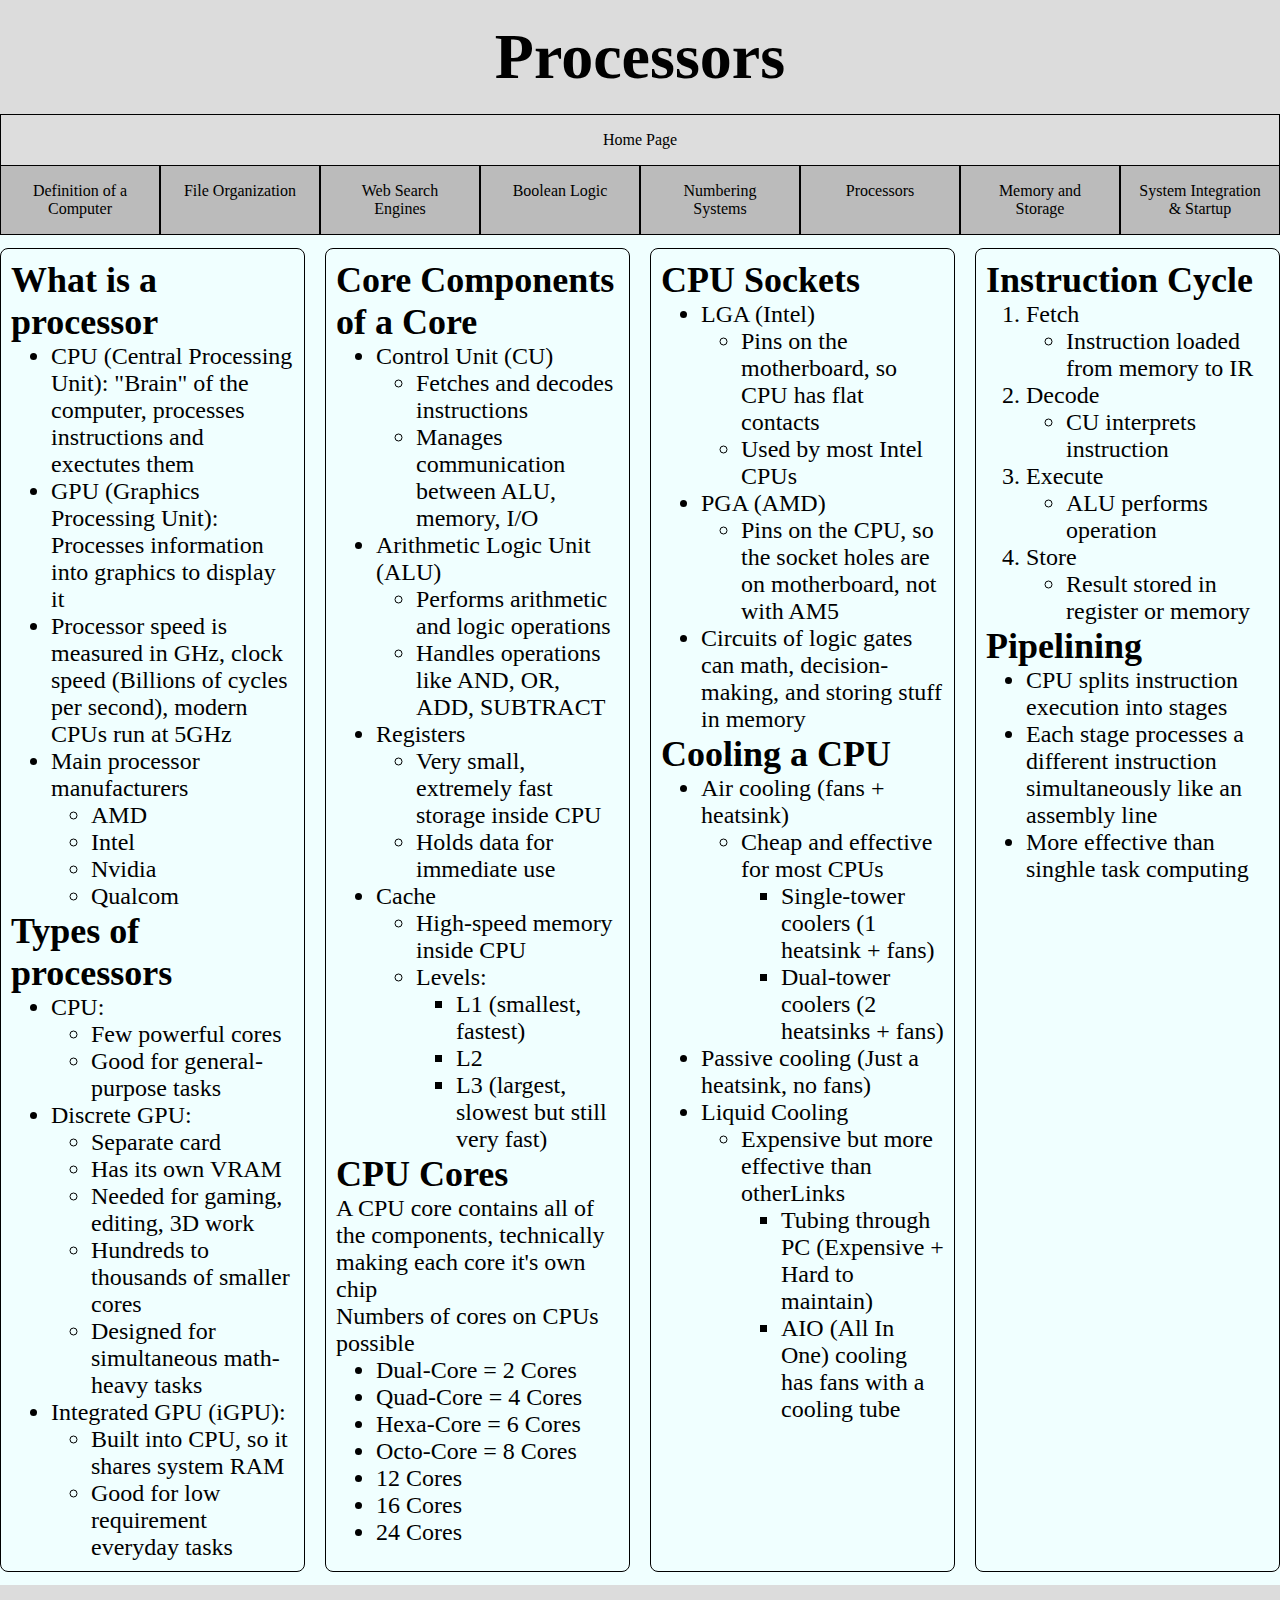
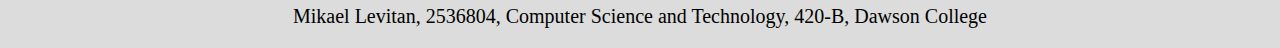
<file: pages/processors.html>
<!DOCTYPE html>
<html lang="en">
    <head>
        <meta charset="utf-8" />
	    <meta name="viewport" content="width=device-width, initial-scale=1" />
	    <link href="../style/webpage-style.css" rel="stylesheet">
        <title>My Notes on Processors</title>
    </head>

<body>
    <header><h1>Processors</h1></header>
        
    <nav class="navBar">
        <a href="../index.html" class="homePage">Home Page</a>
        <div class="otherLinks">
            <a href="computer-definition.html">Definition of a Computer</a>
            <a href="file-organisation.html">File Organization</a>
            <a href="search-engines.html">Web Search Engines</a>
            <a href="boolean-logic.html">Boolean Logic</a>
            <a href="numbering-systems.html">Numbering Systems</a>
            <a href="">Processors</a>
            <a href="memory-storage.html">Memory and Storage</a>
            <a href="bios-uefi.html">System Integration & Startup</a>
        </div>
    </nav>

    <main>
        <article>
            <h2>What is a processor</h2>
            <ul>
                <li>CPU (Central Processing Unit): "Brain" of the computer, processes instructions and exectutes them</li>
                <li>GPU (Graphics Processing Unit): Processes information into graphics to display it</li>
                <li>Processor speed is measured in GHz, clock speed (Billions of cycles per second), modern CPUs run at 5GHz</li>
                <li>Main processor manufacturers
                    <ul>
                        <li>AMD</li>
                        <li>Intel</li>
                        <li>Nvidia</li>
                        <li>Qualcom</li>
                    </ul>
                </li>
            </ul>

            <h2 class="topMargin">Types of processors</h2>
            <ul>
                <li>CPU:
                    <ul>
                        <li>Few powerful cores</li>
                        <li>Good for general-purpose tasks</li>
                    </ul>
                </li>
                <li>Discrete GPU:
                    <ul>
                        <li>Separate card</li>
                        <li>Has its own VRAM</li>
                        <li>Needed for gaming, editing, 3D work</li>
                        <li>Hundreds to thousands of smaller cores</li>
                        <li>Designed for simultaneous math-heavy tasks</li>
                    </ul>
                </li>
                <li>Integrated GPU (iGPU):
                    <ul>
                        <li>Built into CPU, so it shares system RAM</li>
                        <li>Good for low requirement everyday tasks</li>
                    </ul>
                </li>
            </ul>
            
        </article>

        <article>
            <h2>Core Components of a Core</h2>
            <ul>
                <li>Control Unit (CU)
                    <ul>
                        <li>Fetches and decodes instructions</li>
                        <li>Manages communication between ALU, memory, I/O</li>
                    </ul>
                </li>
                <li>Arithmetic Logic Unit (ALU)
                    <ul>
                        <li>Performs arithmetic and logic operations</li>
                        <li>Handles operations like AND, OR, ADD, SUBTRACT</li>
                    </ul>
                </li>
                <li>Registers
                    <ul>
                        <li>Very small, extremely fast storage inside CPU</li>
                        <li>Holds data for immediate use</li>
                    </ul>
                </li>
                <li>Cache
                    <ul>
                        <li>High-speed memory inside CPU</li>
                        <li>Levels: 
                            <ul>
                                <li>L1 (smallest, fastest)</li>
                                <li>L2</li>
                                <li>L3 (largest, slowest but still very fast)</li>
                            </ul>
                        </li>
                    </ul>
                </li>
            </ul>

            <h2>CPU Cores</h2>
            <p>A CPU core contains all of the components, technically making each core it's own chip</p>
            <p>Numbers of cores on CPUs possible</p>
            <ul>
                <li>Dual-Core = 2 Cores</li>
                <li>Quad-Core = 4 Cores</li>
                <li>Hexa-Core = 6 Cores</li>
                <li>Octo-Core = 8 Cores</li>
                <li>12 Cores</li>
                <li>16 Cores</li>
                <li>24 Cores</li>
            </ul>

        </article>

        <article>
            <h2>CPU Sockets</h2>
            <ul>
                <li>LGA (Intel)
                    <ul>
                        <li>Pins on the motherboard, so CPU has flat contacts</li>
                        <li>Used by most Intel CPUs</li>
                    </ul>
                </li>
                <li>PGA (AMD)
                    <ul>
                        <li>Pins on the CPU, so the socket holes are on motherboard, not with AM5</li>
                    </ul>
                </li>
                <li>Circuits of logic gates can math, decision-making, and storing stuff in memory</li>
            </ul>

            <h2 class="topMargin">Cooling a CPU</h2>
            <ul>
                <li>Air cooling (fans + heatsink)
                    <ul>
                        <li>Cheap and effective for most CPUs
                            <ul>
                                <li>Single-tower coolers (1 heatsink + fans)</li>
                                <li>Dual-tower coolers (2 heatsinks + fans)</li>
                            </ul>
                        </li>
                    </ul>  
                </li>
                <li>Passive cooling (Just a heatsink, no fans)</li>
                <li>Liquid Cooling
                    <ul>
                        <li>Expensive but more effective than otherLinks
                            <ul>
                                <li>Tubing through PC (Expensive + Hard to maintain)</li>
                                <li>AIO (All In One) cooling has fans with a cooling tube</li>
                            </ul>
                        </li>
                    </ul>
                </li>
            </ul>
        </article>

        <article>
            <h2>Instruction Cycle</h2>
            <ol>
                <li>Fetch
                    <ul>
                        <li>Instruction loaded from memory to IR</li>
                    </ul>
                </li>
                <li>Decode
                    <ul>
                        <li>CU interprets instruction</li>
                    </ul>
                </li>
                <li>Execute
                    <ul>
                        <li>ALU performs operation</li>
                    </ul>
                </li>
                <li>Store
                    <ul>
                        <li>Result stored in register or memory</li>
                    </ul>
                </li>
            </ol>

            <h2 class="topMargin">Pipelining</h2>
            <ul>
                <li>CPU splits instruction execution into stages</li>
                <li>Each stage processes a different instruction simultaneously like an assembly line</li>
                <li>More effective than singhle task computing</li>
            </ul>

        </article>
    </main>

    <footer>
        <p>Mikael Levitan, 2536804, Computer Science and Technology, 420-B, Dawson College</p>
    </footer>

</body>
</file>
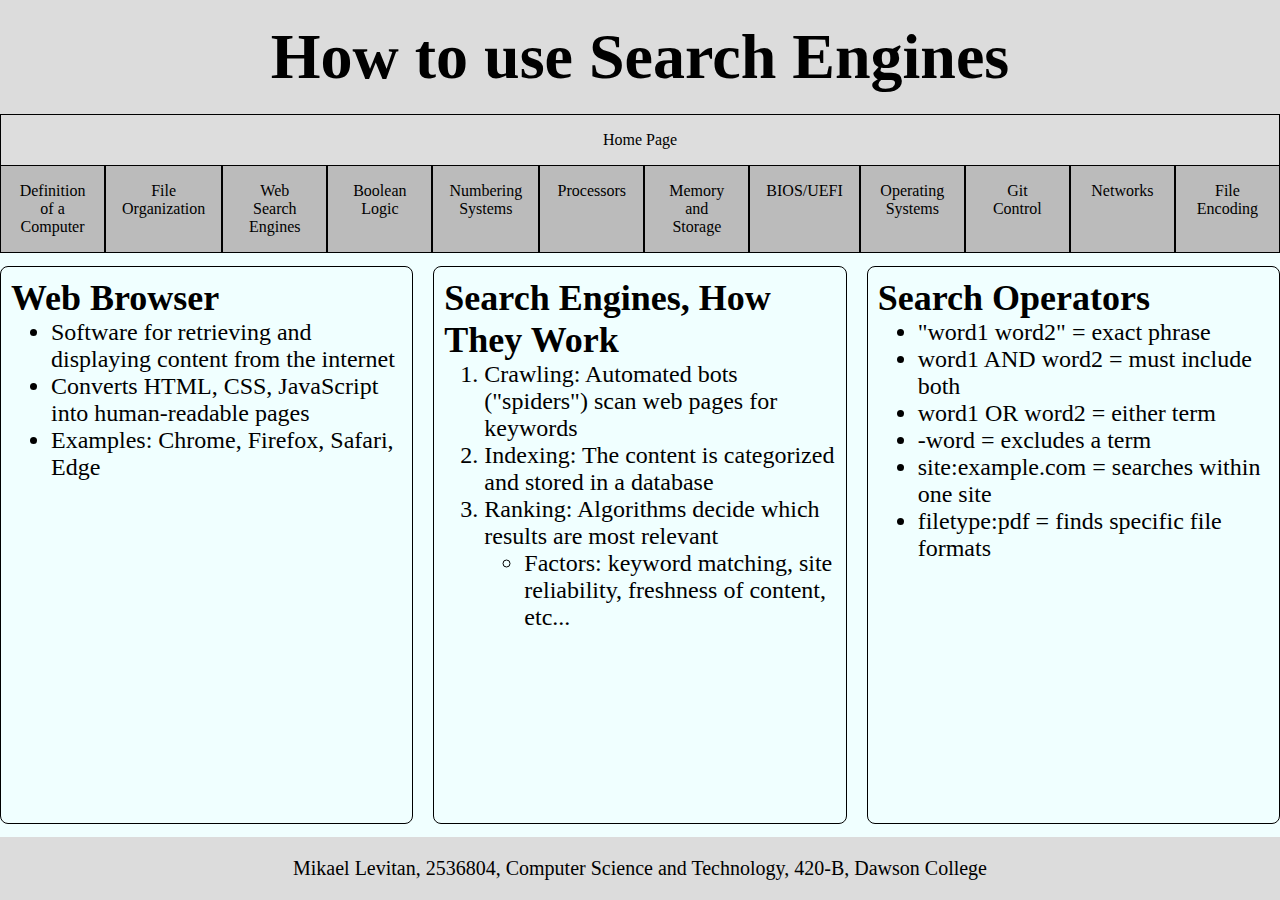
<file: pages/search-engines.html>
<!DOCTYPE html>
<html lang="en">
    <head>
        <meta charset="utf-8" />
	    <meta name="viewport" content="width=device-width, initial-scale=1" />
	    <link href="../style/webpage-style.css" rel="stylesheet">
        <title>My Notes on how to use a Search Engine</title>
    </head>

<body>
    <header><h1>How to use Search Engines</h1></header>
        
    <nav class="navBar">
        <a href="../index.html" class="homePage">Home Page</a>
        <div class="otherLinks">
            <a href="computer-definition.html">Definition of a Computer</a>
            <a href="file-organisation.html">File Organization</a>
            <a href="">Web Search Engines</a>
            <a href="boolean-logic.html">Boolean Logic</a>
            <a href="numbering-systems.html">Numbering Systems</a>
            <a href="processors.html">Processors</a>
            <a href="memory-storage.html">Memory and Storage</a>
            <a href="bios-uefi.html">BIOS/UEFI</a>
            <a href="operating-systems.html">Operating Systems</a>
            <a href="git-control.html">Git Control</a>
            <a href="networks.html">Networks</a>
            <a href="file-encoding.html">File Encoding</a>
        </div>
    </nav>

    <main>
        <article>

            <h2>Web Browser</h2>
            <ul>
                <li>Software for retrieving and displaying content from the internet</li>
                <li>Converts HTML, CSS, JavaScript into human-readable pages</li>
                <li>Examples: Chrome, Firefox, Safari, Edge</li>
            </ul>
        </article>
        
        <article>
            <h2>Search Engines, How They Work</h2>
            <ol>
                <li>Crawling: Automated bots ("spiders") scan web pages for keywords</li>
                <li>Indexing: The content is categorized and stored in a database</li>
                <li>Ranking: Algorithms decide which results are most relevant
                    <ul>
                        <li>Factors: keyword matching, site reliability, freshness of content, etc...</li>
                    </ul>
                </li>
            </ol>
        </article>

        <article>
            <h2>Search Operators</h2>
            <ul>
                <li>"word1 word2" = exact phrase</li>
                <li>word1 AND word2 = must include both</li>
                <li>word1 OR word2 = either term</li>
                <li>-word = excludes a term</li>
                <li>site:example.com = searches within one site</li>
                <li>filetype:pdf = finds specific file formats</li>
            </ul>
        </article>
    </main>

    <footer>
        <p>Mikael Levitan, 2536804, Computer Science and Technology, 420-B, Dawson College</p>
    </footer>


</body>
</file>
<file: style/webpage-style.css>
*{
    margin: 0;
}

html{
    background-color: azure;
}

body{
    display: flex;
    flex-direction: column;
}

html, body {
  height: 100%;
  margin: 0;
}

h1{
    text-align: center;
    font-size: 64px;
    font-family: Georgia, 'Times New Roman', Times, serif;
    background-color: gainsboro;
    padding: 20px;
    margin-bottom: 0%;
}


.navBar{
    display: grid;
    grid-template-rows: auto auto;
    text-align: center;
    margin-bottom: 1%;
}

.homePage{
    background: #ddd;     
    padding: 1rem;
    border: 1px black solid;
    border-bottom-width:  0px;
}

.homePage:hover{
    background-color: #bbb ;
}

.otherLinks{
    display: flex;
    justify-content: space-around;
    background: #bbb;
}

.otherLinks a{
    flex: 1;
    padding: 1rem;
    text-decoration: none;
    border: 1px black solid;
}

a{
    text-decoration: none;
    color: black;
}

a:hover{
    text-decoration: underline;
    color: black;
    background-color: #ddd;

}

main {
    flex-wrap: wrap;
    display: flex;
    flex: 1;
    justify-content: space-between; 
    gap: 20px; 
    margin-bottom: 1%;
}

main article {
    flex: 1; 
    min-width: 250px; 
    padding: 10px;
    border: 1px black solid;
    border-radius: 8px;
    font-size: 24px;
}

.image{
    border: none;
}

img {
    width: 50vw; 
    height: auto;
}

figure{
    text-align: center;
}

footer{
    text-align: center;
    font-size: 20px;
    font-family: Georgia, 'Times New Roman', Times, serif;
    background-color: gainsboro;
    padding: 20px;
}
</file>
<file: public/style/webpage-style.css>
*{
    margin: 0;
}

html{
    background-color: azure;
}

body{
    display: flex;
    flex-direction: column;
}

html, body {
  height: 100%;
  margin: 0;
}

h1{
    text-align: center;
    font-size: 64px;
    font-family: Georgia, 'Times New Roman', Times, serif;
    background-color: gainsboro;
    padding: 20px;
    margin-bottom: 0%;
}

h2{
    font-size: 30px;
}


.navBar{
    display: grid;
    grid-template-rows: auto auto;
    text-align: center;
    margin-bottom: 1%;
}

.homePage{
    background: #ddd;     
    padding: 1rem;
    border: 1px black solid;
    border-bottom-width:  0px;
}

.homePage:hover{
    background-color: #bbb ;
}

.otherLinks{
    display: flex;
    justify-content: space-around;
    background: #bbb;
}

.otherLinks a{
    flex: 1;
    padding: 1rem;
    text-decoration: none;
    border: 1px black solid;
}

a{
    text-decoration: none;
    color: black;
}

a:hover{
    text-decoration: underline;
    color: black;
    background-color: #ddd;

}

main {
    flex-wrap: wrap;
    display: flex;
    flex: 1;
    justify-content: space-between; 
    gap: 20px; 
    margin-bottom: 1%;
}

main article {
    flex: 1; 
    min-width: 250px; 
    padding: 10px;
    border: 2px black solid;
    border-radius: 8px;
    font-size: 24px;
}

.topMargin{
    margin-top: 20px;
}

.image{
    border: none;
}

img {
    width: 50vw; 
    height: auto;
}

figure{
    text-align: center;
}

footer{
    text-align: center;
    font-size: 20px;
    font-family: Georgia, 'Times New Roman', Times, serif;
    background-color: gainsboro;
    padding: 20px;
}
</file>
